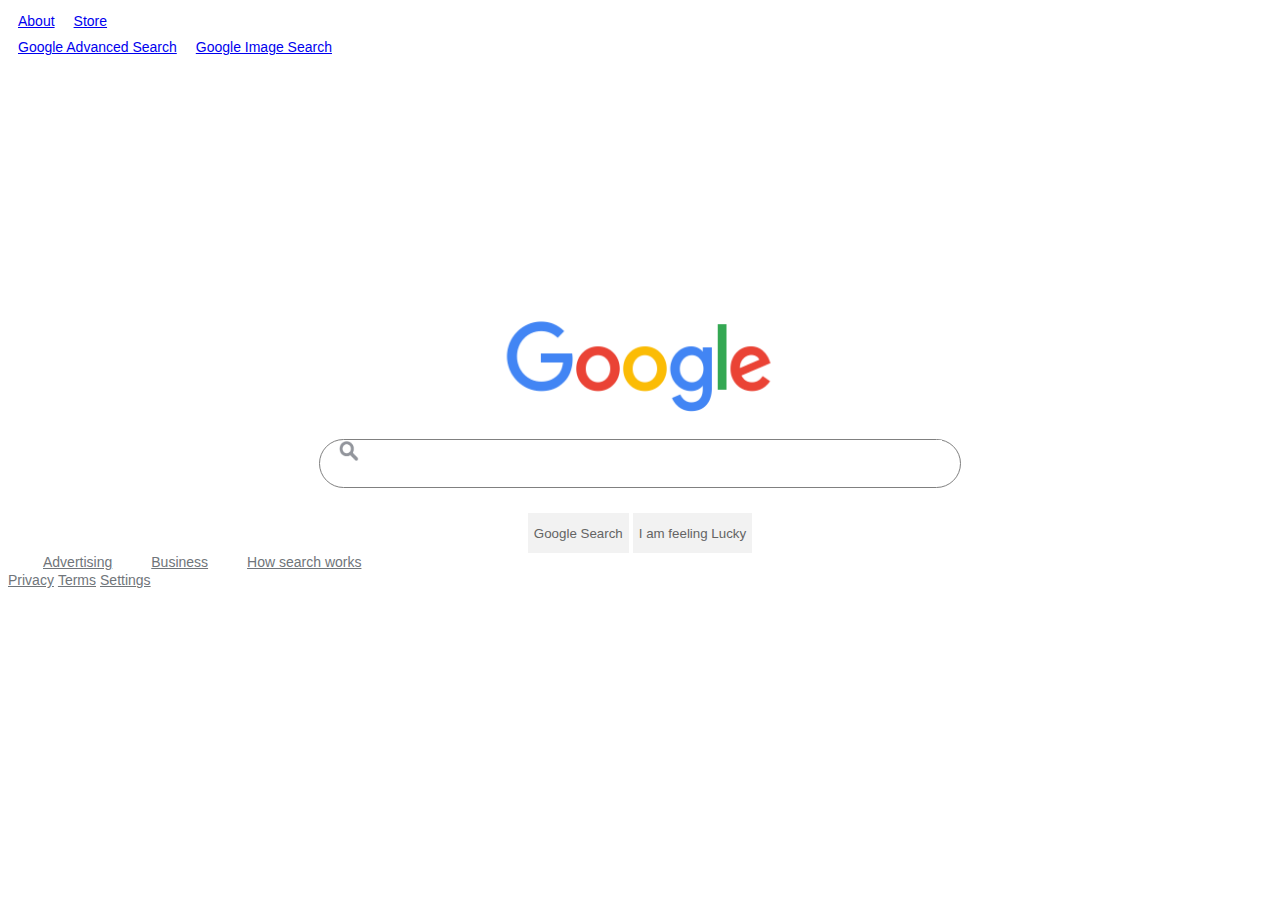
<file: index.html>
<!doctype html>
<html lang="en">
    <head>

        <title>Index</title>

        <!-- Stylesheets -->
        <link rel="stylesheet" href="styles.css">
        <link rel="stylesheet" href="navbar.css">


        <!-- Required meta tags -->
        <meta charset="utf-8">
        <meta name="viewport" content="width=device-width, initial-scale=1">

        <!-- Bootstrap CSS -->
        <link href="https://cdn.jsdelivr.net/npm/bootstrap@5.1.3/dist/css/bootstrap.min.css" rel="stylesheet" integrity="sha384-1BmE4kWBq78iYhFldvKuhfTAU6auU8tT94WrHftjDbrCEXSU1oBoqyl2QvZ6jIW3" crossorigin="anonymous">

    </head>
    <body>

        <!-- Navbar -->

        <nav class="navbar navbar-light fixed-top">
            <div class="container-fluid">
                <div>
                    <a class="nav-link text-black nav-left" style="display: inline-block;" href="https://about.google.com">About</a>
                    <a class="nav-link text-black nav-left" style="display: inline-block;" href="https://store.google.com">Store</a>
                </div>
                <div>
                    <a class="nav-link text-black nav-right" style="display: inline-block;" href="g_advanced_search.html">Google Advanced Search</a>
                    <a class="nav-link text-black nav-right" style="display: inline-block;"  href="g_image_search.html">Google Image Search</a>
                </div>

            </div>
        </nav>


        <!-- Google Picture and Search -->

            <div class="container">
                <img src="google.png" class="google-img" alt="">
                <form action="https://google.com/search">
                    <div class="search">
                        <img src="searchbutton.png" alt="" class="search-icon">
                        <input class="search-bar" type="text" name="q">
                    </div>
                    <div class="container-fluid justify-content-center">
                        <div class="btn-container">
                            <input type="submit" class="search-btn" value="Google Search" name="btnK">
                            <input type="submit" class="search-btn" value="I am feeling Lucky" name="btnI">
                        </div>
                    </div>
                </form>
            </div>


        <!-- Footer -->

            <nav class="navbar fixed-bottom navbar-light bg-light">
                <div class="container-fluid">
                    <div>
                        <a class="nav-link nav-bottom-left" href="https://ads.google.com/" style="display: inline-block; color: #70757a;">Advertising</a>
                        <a class="nav-link nav-bottom-left" href="https://smallbusiness.withgoogle.com/" style="color: #70757a; display: inline-block;">Business</a>
                        <a class="nav-link nav-bottom-left" href="https://www.google.com/search/howsearchworks/" style="display: inline-block;color: #70757a;">How search works</a>
                    </div>
                    <div>
                        <a class="nav-link nav-bottom-right" href="https://policies.google.com/privacy" style="color: #70757a; display: inline-block">Privacy</a>
                        <a class="nav-link nav-bottom-right" href="https://policies.google.com/terms" style="color: #70757a; display: inline-block;">Terms</a>
                        <a class="nav-link nav-bottom-right" href="hhtps://google.com/preferences" style="color: #70757a; display: inline-block;">Settings</a>
                    </div>
                </div>
            </nav>

    </body>
</html>
</file>
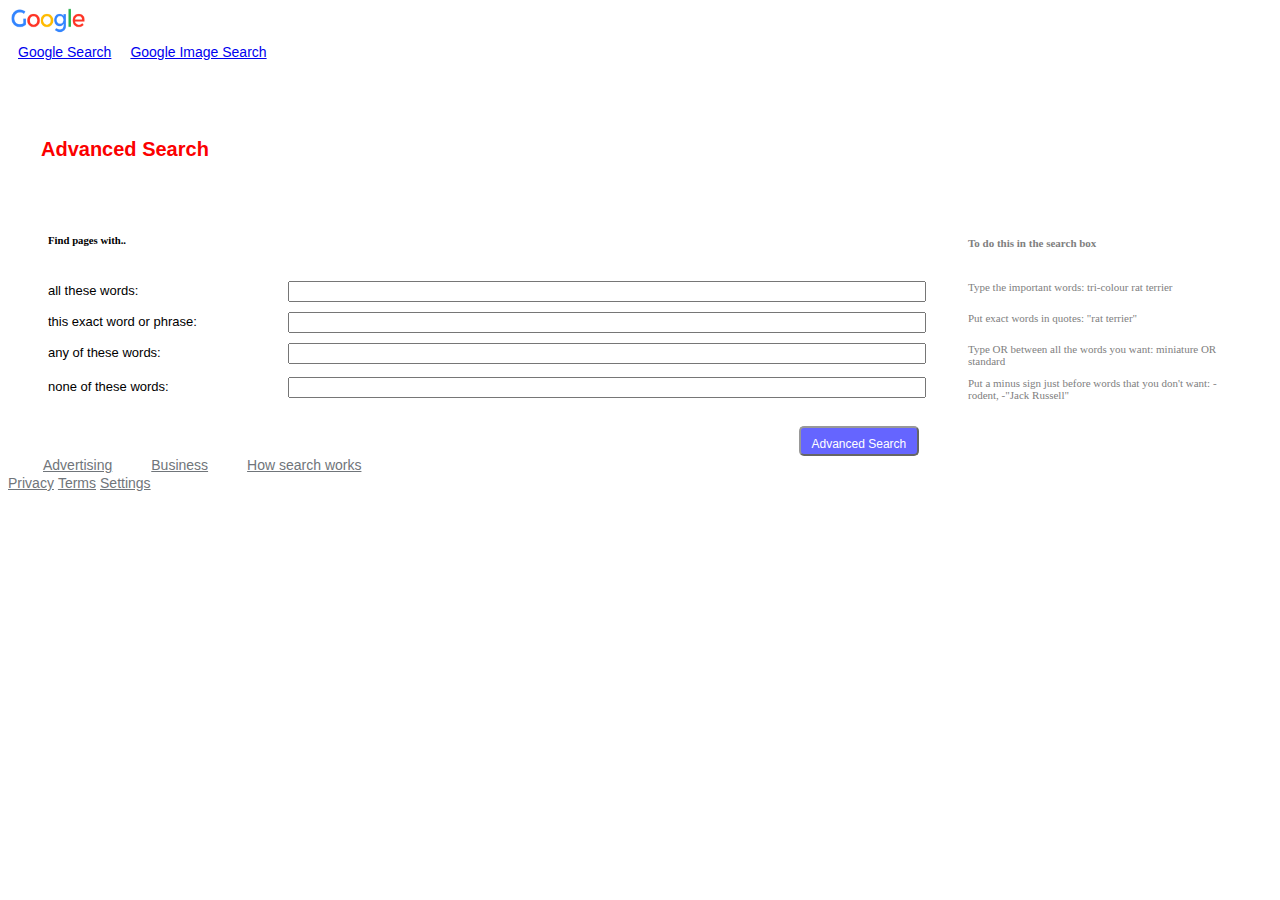
<file: g_advanced_search.html>
<!doctype html>
<html lang="en">
    <head>

        <title>Index</title>

        <!-- Stylesheets -->
        <link rel="stylesheet" href="styles.css">
        <link rel="stylesheet" href="navbar.css">


        <!-- Required meta tags -->
        <meta charset="utf-8">
        <meta name="viewport" content="width=device-width, initial-scale=1">

        <!-- Bootstrap CSS -->
        <link href="https://cdn.jsdelivr.net/npm/bootstrap@5.1.3/dist/css/bootstrap.min.css" rel="stylesheet" integrity="sha384-1BmE4kWBq78iYhFldvKuhfTAU6auU8tT94WrHftjDbrCEXSU1oBoqyl2QvZ6jIW3" crossorigin="anonymous">

    </head>
    <body>

        <!-- Navbar -->

        <nav class="navbar navbar-light fixed-top">
            <div class="container-fluid">
                <div>
                    <a class="navbar-brand" href="index.html">
                        <img src="google_small.png" alt="" width="80" height="27">
                    </a>
                </div>
                <div>
                    <a class="nav-link text-black nav-right" style="display: inline-block;" href="index.html">Google Search</a>
                    <a class="nav-link text-black nav-right" style="display: inline-block;"  href="g_image_search.html">Google Image Search</a>
                </div>
            </div>
        </nav>

        <!-- Advanced Search -->

        <div class="container-fluid">
            <table class="table">
                <tr>
                    <th scope="col"><h6 class="advanced">Advanced Search</h6></th>
                </tr>
            </table>

        <!-- Table -->

        <div class="container-advanced">
            <form action="https://www.google.com/search">
                <div class="grid">
                    <div class="grid-item main-header">
                        <h6>Find pages with..</h6>
                    </div>
                    <div class="grid-item main-header-2">
                        <h5 class="second-label" style="padding-top: 40px;">To do this in the search box</h5>
                    </div>
                    <div class="grid-item">
                        <label> all these words: </label>
                    </div>
                    <div class="grid-item">
                        <input type="text" name="as_q" class="input-field">
                    </div>
                    <div class="grid-item second-label"> Type the important words: tri-colour rat terrier
                    </div>
                    <div class="grid-item">
                        <label> this exact word or phrase: </label>
                    </div>
                    <div class="grid-item">
                        <input type="text" class="input-field" name="as_epq">
                    </div>
                    <div class="grid-item second-label">Put exact words in quotes: "rat terrier" </div>
                    <div class="grid-item">
                        <label>any of these words:</label>
                    </div>
                    <div class="grid-item">
                        <input type="text" class="input-field" name="as_oq">
                    </div>
                    <div class="grid-item second-label"> Type OR between all the words you want: miniature OR standard </div>
                    <div class="grid-item">
                        <label>none of these words:</label>
                    </div>
                    <div class="grid-item">
                        <input type="text" class="input-field" name="as_eq">
                    </div>
                    <div class="grid-item second-label"> Put a minus sign just before words that you don't want: -rodent, -"Jack Russell" </div>

                    <!-- Search Button Button -->

                    <div class="grid-item">
                        <label> </label>
                    </div>
                    <div class="grid-item" style="margin-left: 330px">
                        <button class="jfk-button jfk-button-action advanced_button" value="Advanced Search" type="submit">Advanced Search</button>
                    </div>
                </div>
            </form>
        </div>
        </div>

        <!-- Footer -->

        <nav class="navbar fixed-bottom navbar-light bg-light">
            <div class="container-fluid">
                <div>
                    <a class="nav-link nav-bottom-left" href="https://ads.google.com/" style="display: inline-block; color: #70757a;">Advertising</a>
                    <a class="nav-link nav-bottom-left" href="https://smallbusiness.withgoogle.com/" style="color: #70757a; display: inline-block;">Business</a>
                    <a class="nav-link nav-bottom-left" href="https://www.google.com/search/howsearchworks/" style="display: inline-block;color: #70757a;">How search works</a>
                </div>
                <div>
                    <a class="nav-link nav-bottom-right" href="https://policies.google.com/privacy" style="color: #70757a; display: inline-block">Privacy</a>
                    <a class="nav-link nav-bottom-right" href="https://policies.google.com/terms" style="color: #70757a; display: inline-block;">Terms</a>
                    <a class="nav-link nav-bottom-right" href="hhtps://google.com/preferences" style="color: #70757a; display: inline-block;">Settings</a>
                </div>
            </div>
        </nav>
    </body>
</html>
</file>
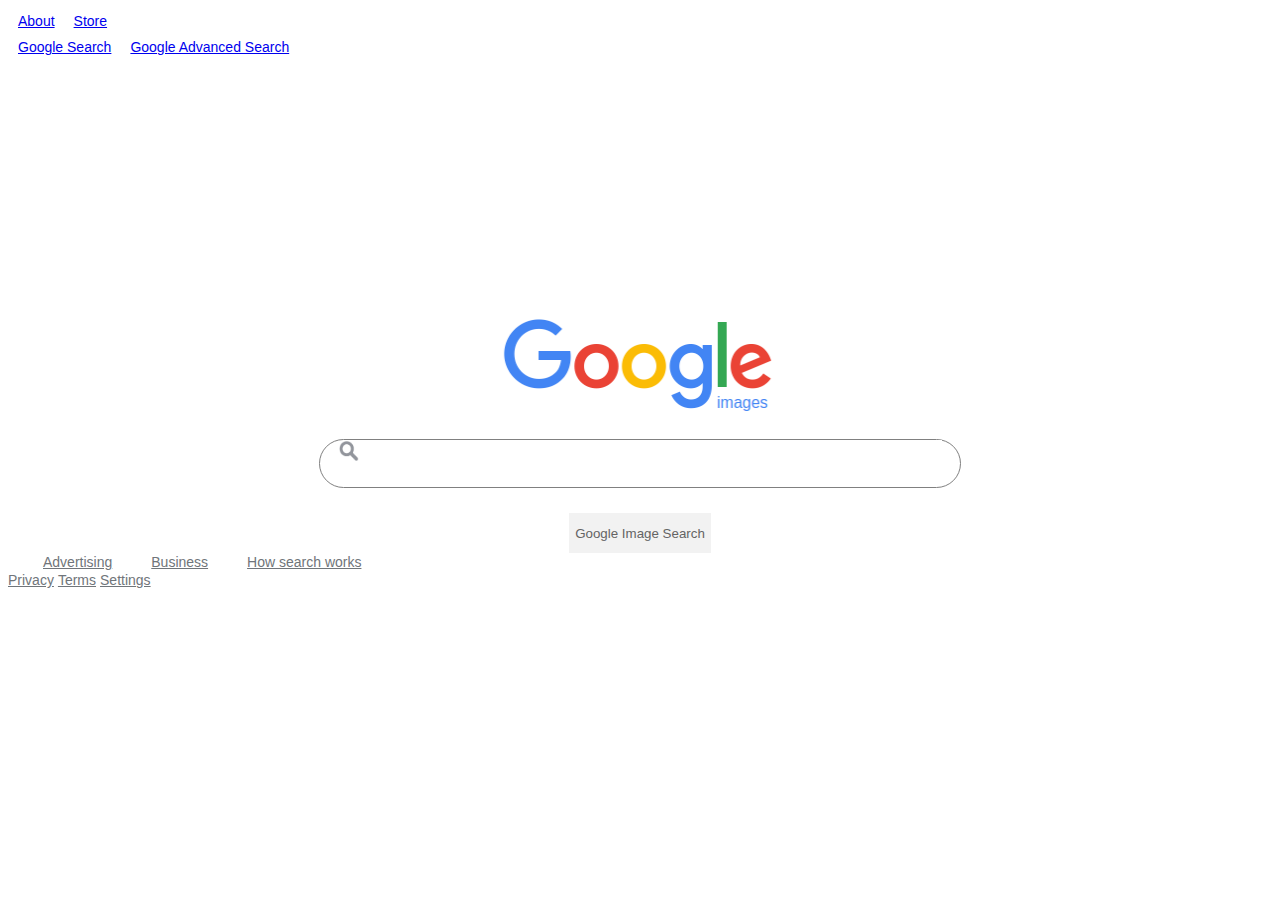
<file: g_image_search.html>
<!doctype html>
<html lang="en">
    <head>

        <title>Image Search</title>

        <!-- Stylesheets -->
        <link rel="stylesheet" href="styles.css">
        <link rel="stylesheet" href="navbar.css">


        <!-- Required meta tags -->
        <meta charset="utf-8">
        <meta name="viewport" content="width=device-width, initial-scale=1">

        <!-- Bootstrap CSS -->
        <link href="https://cdn.jsdelivr.net/npm/bootstrap@5.1.3/dist/css/bootstrap.min.css" rel="stylesheet" integrity="sha384-1BmE4kWBq78iYhFldvKuhfTAU6auU8tT94WrHftjDbrCEXSU1oBoqyl2QvZ6jIW3" crossorigin="anonymous">

    </head>
    <body>

    <!-- Navbar -->

        <nav class="navbar navbar-light fixed-top">
            <div class="container-fluid">
                <div>
                    <a class="nav-link text-black nav-left" style="display: inline-block;" href="https://about.google.com">About</a>
                    <a class="nav-link text-black nav-left" style="display: inline-block;" href="https://store.google.com">Store</a>
                </div>
                <div>
                    <a class="nav-link text-black nav-right" style="display: inline-block;" href="index.html">Google Search</a>
                    <a class="nav-link text-black nav-right" style="display: inline-block;"  href="g_advanced_search.html">Google Advanced Search</a>
                </div>

            </div>
        </nav>


    <!-- Google Images Picture and Image Search -->

        <div class="container">
            <img src="googleimages.png" class="google-img" alt="">
            <form action="https://google.com/images">
                <div class="search">
                    <img src="searchbutton.png" alt="" class="search-icon">
                    <input class="search-bar" type="text" name="q">
                </div>
                <div class="container-fluid justify-content-center">
                    <div class="btn-container">
                        <input type="submit" class="search-btn" value="Google Image Search">
                    </div>
                </div>
            </form>
        </div>


    <!-- Footer -->

        <nav class="navbar fixed-bottom navbar-light bg-light">
            <div class="container-fluid">
                <div>
                    <a class="nav-link nav-bottom-left" href="https://ads.google.com/" style="display: inline-block; color: #70757a;">Advertising</a>
                    <a class="nav-link nav-bottom-left" href="https://smallbusiness.withgoogle.com/" style="color: #70757a; display: inline-block;">Business</a>
                    <a class="nav-link nav-bottom-left" href="https://www.google.com/search/howsearchworks/" style="display: inline-block;color: #70757a;">How search works</a>
                </div>
                <div>
                    <a class="nav-link nav-bottom-right" href="https://policies.google.com/privacy" style="color: #70757a; display: inline-block">Privacy</a>
                    <a class="nav-link nav-bottom-right" href="https://policies.google.com/terms" style="color: #70757a; display: inline-block;">Terms</a>
                    <a class="nav-link nav-bottom-right" href="hhtps://google.com/preferences" style="color: #70757a; display: inline-block;">Settings</a>
                </div>
            </div>
        </nav>

    </body>
    </html>
</file>
<file: styles.css>
.container{
    text-align:center;
    margin-top:250px;
}

.google-img{
    height: 110px;
    width: 300px;
    margin-bottom: 15px;
}

.nav-left {
    font-size: 14px;
    padding: 5px;
    margin-left: 5px;
    font-family: arial,sans-serif;
}

.nav-right {
    font-size: 14px;
    padding: 5px;
    margin-left: 5px;
    font-family: arial,sans-serif;
}

.nav-right:hover {
    text-decoration: underline;
}

.nav-left:hover {
    text-decoration: underline;
}

.btn-container {
    margin-top: 2%;
}

.nav-bottom-left {
    color: #70757a;
    font-size: 14px;
    font-family: arial,sans-serif;
    padding-left: 35px
}

.nav-bottom-right {
    font-size: 14px;
    font-family: arial,sans-serif;
}

.search{
    width:640px;
    margin: 0 auto;
    border:1px solid gray;
    border-radius: 25px;
}
.search-bar{
    width: 550px;
    font-size:18px;
    border:none;
    outline:none;
    padding-top: 15px;
    margin-bottom:10px;
}
.search-icon{
    position: relative;
    height: 20px;
    margin-bottom: 10px;
    margin-right: 25px;
    width: 20px;
}
.btn-container{
    margin-top:2%;
}

.search-btn{
    height: 40px;
    border:none;
    color: #646464;
    background: #f2f2f2;
}

.search-btn:hover{
    color:rgb(37, 37, 37);
    border:1px solid lightgray;
}

.search-btn:hover{
    border:1px solid lightgray;
}

/* Advanced Search Page */

.container-advanced{
    margin : 0 40px;
}

.advanced{
    margin-top: 50px;
    margin-bottom: -5px;
    font-family: Arial, Helvetica, sans-serif;
    font-size: 20px;
    color: #fb0000;
    padding: 20px;
    margin-left:10px;
}

.main-header{
    grid-column-start: 1;
    grid-column-end: 3;
    padding-top: 30px;
}
.grid {
    display: grid;
    grid-template-columns: 200px 700px auto;
    column-gap: 10px;
    row-gap:10px;
}
label {
    font-family: Arial, Helvetica, sans-serif;
    font-size: 13px;
}

.second-label {
    font-size:11px;
    color:gray
}
.input-field {
    width: 90%;
    margin-left: 30px;
}

.heading{
    grid-column-start: 1;
    grid-column-end: 4;
}
button[type="submit"]{
    padding:10px;
    border-radius: 5px;
    margin-left:57%;
    margin-top: 4%;
    font-size: 12px;
    line-height:100%;
    height:30px;
    min-width:120px;
    color: white;
    opacity: 0.6;
    background-color: blue;
}
</file>
<file: navbar.css>
.nav-left {
    font-size: 14px;
    padding: 5px;
    margin-left: 5px;
    font-family: arial,sans-serif;
}

.nav-right {
    font-size: 14px;
    padding: 5px;
    margin-left: 5px;
    font-family: arial,sans-serif;
}

.nav-right:hover {
    text-decoration: underline;
}

.nav-left:hover {
    text-decoration: underline;
}

.nav-bottom-left {
    color: #70757a;
    font-size: 14px;
    font-family: arial,sans-serif;
    padding-left: 35px
}

.nav-bottom-right {
    font-size: 14px;
    font-family: arial,sans-serif;
}

.nav-bottom-right:hover {
    text-decoration: underline;
}

.nav-bottom-left:hover {
    text-decoration: underline;
}
</file>
